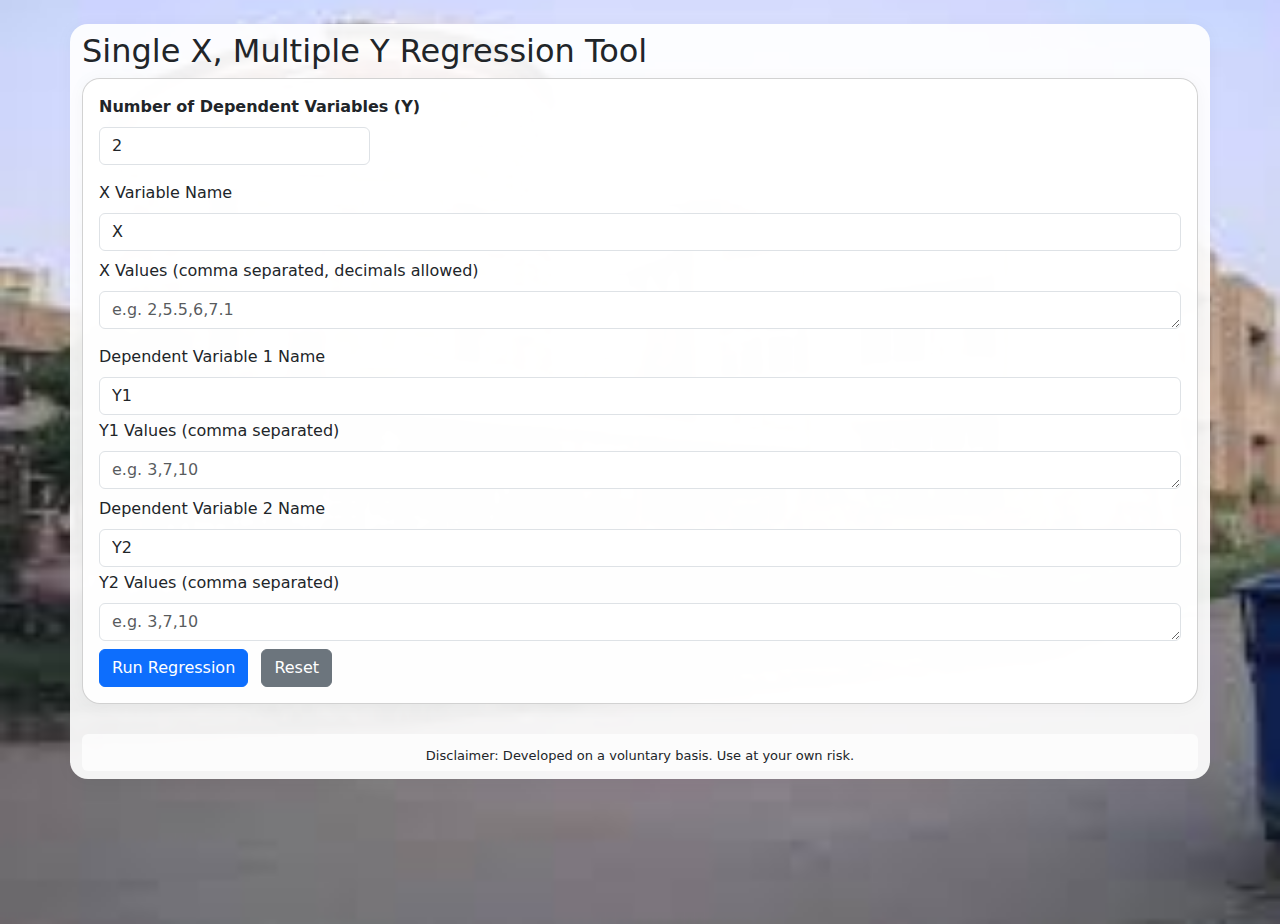
<file: regression.html>
<!DOCTYPE html>
<html lang="en">
<head>
  <meta charset="UTF-8">
  <title>Single X, Multi-Y Regression Tool</title>
  <link href="https://cdn.jsdelivr.net/npm/bootstrap@5.3.3/dist/css/bootstrap.min.css" rel="stylesheet">
  <script src="https://cdn.plot.ly/plotly-latest.min.js"></script>
  <style>
    body {
      background: url('mmaj.jpeg') no-repeat center center fixed;
      background-size: cover;
      min-height: 100vh;
    }
    .card, .container {
      background: rgba(255,255,255,0.92);
      border-radius: 18px;
      box-shadow: 0 2px 18px rgba(0,0,0,0.04);
    }
    .result-table th, .result-table td {
      border:1px solid #aaa; padding:3px 7px; font-size:13px;
    }
    .disclaimer {
      background: rgba(255,255,255,0.7);
      font-size: 13px;
      border-radius: 6px;
      text-align: center;
      padding: 12px 8px 5px 8px;
      margin-top: 30px;
    }
  </style>
</head>
<body>
<div class="container my-4 py-2">
  <h2>Single X, Multiple Y Regression Tool</h2>
  <div class="card mb-3">
    <div class="card-body">
      <div class="mb-3">
        <label class="form-label"><b>Number of Dependent Variables (Y)</b></label>
        <input id="numYs" type="number" min="1" max="6" value="2" class="form-control w-25 mb-2">
      </div>
      <div class="mb-2">
        <label class="form-label">X Variable Name</label>
        <input id="xName" type="text" class="form-control mb-2" value="X">
        <label class="form-label">X Values (comma separated, decimals allowed)</label>
        <textarea id="xVals" class="form-control mb-3" rows="1" placeholder="e.g. 2,5.5,6,7.1"></textarea>
      </div>
      <div id="yInputs"></div>
      <button onclick="runRegression()" class="btn btn-primary me-2">Run Regression</button>
      <button onclick="resetAll()" class="btn btn-secondary">Reset</button>
    </div>
  </div>
  <div id="results" style="display:none;">
    <div id="outputText" class="mb-3"></div>
    <div class="mb-3" id="predTable"></div>
    <div class="mb-3" id="plotlyDiv"></div>
    <button id="downloadPlot" class="btn btn-success" style="display:none;" onclick="downloadPlot()">Download Plot</button>
  </div>
  <div class="disclaimer">
    Disclaimer: Developed on a voluntary basis. Use at your own risk.
  </div>
</div>
<body style="background: url('mmaj.jpeg') no-repeat center center fixed; background-size: cover;">
<script src="regression.js"></script>
</body>
</html>
</file>
